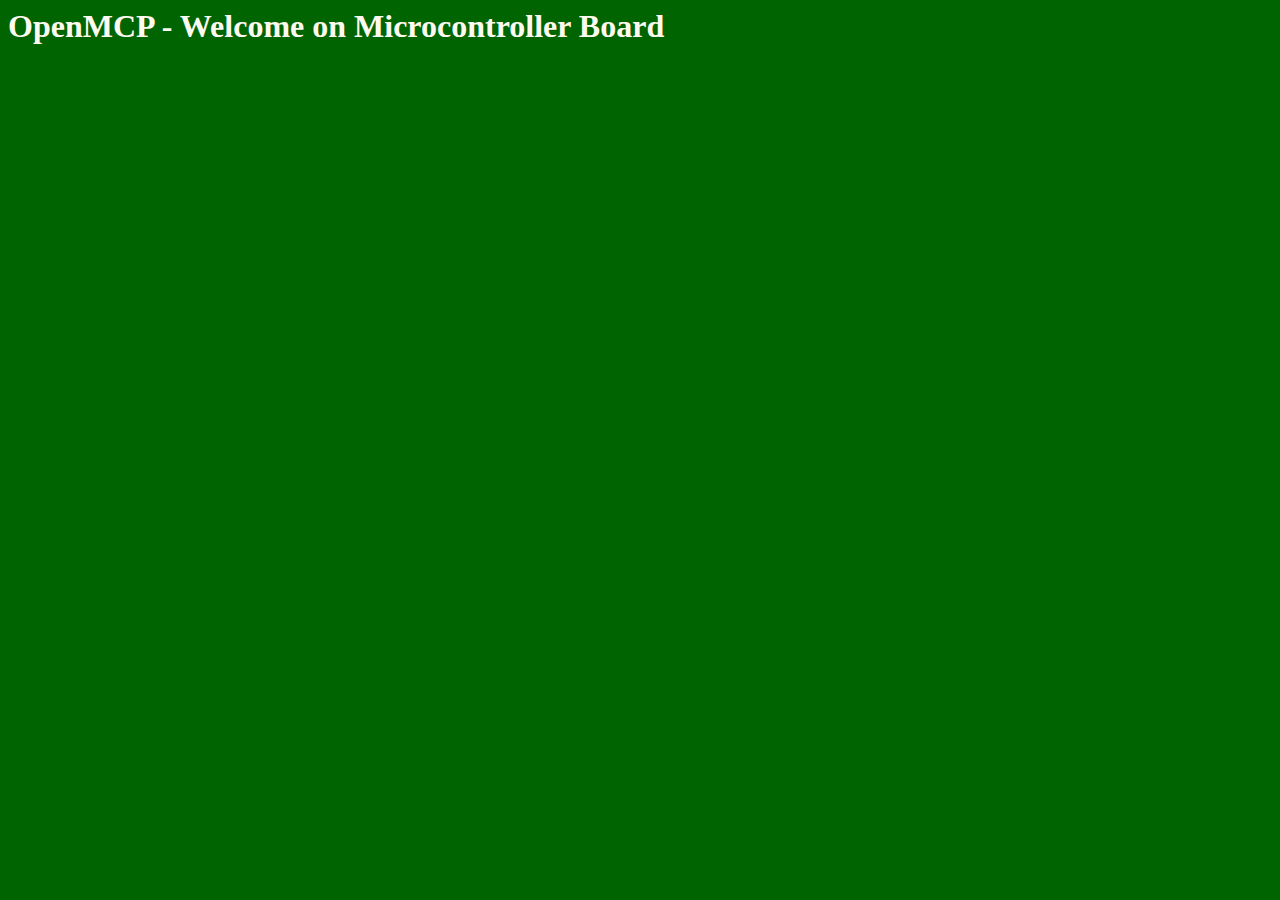
<file: SD-Card Image/ATXM2/headline.html>
<html>
<head>
<meta http-equiv="content-type" content="text/html; charset=ISO-8859-1">
</head><body text="#fffaf0" bgcolor="#006400">
<h1>OpenMCP - Welcome on Microcontroller Board</h1>
</body>
</html>
</file>
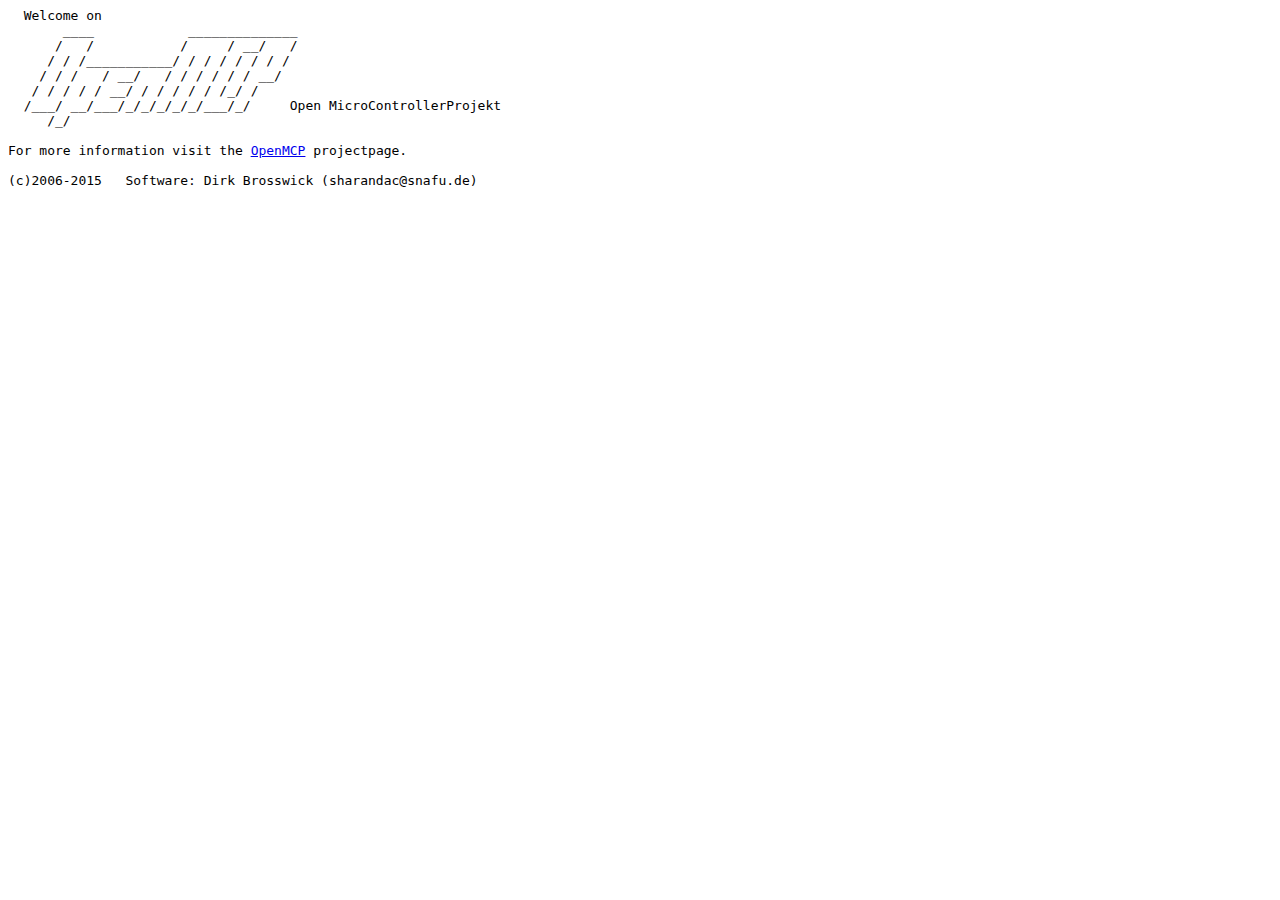
<file: SD-Card Image/ATXM2/info.html>
<html>
<head>
<meta http-equiv="content-type" content="text/html; charset=ISO-8859-1">
</head>
<body>
<pre>
<p>  Welcome on
       ____            ______________
      /   /           /     / __/   /
     / / /___________/ / / / / / / /
    / / /   / __/   / / / / / / __/
   / / / / / __/ / / / / / /_/ /
  /___/ __/___/_/_/_/_/_/___/_/     Open MicroControllerProjekt
     /_/

For more information visit the <a href="http://wiki.neo-guerillaz.de/" target="_blank">OpenMCP</a> projectpage.

(c)2006-2015   Software: Dirk Brosswick (sharandac@snafu.de)
</p>
</pre>
</body>
</html>
</file>
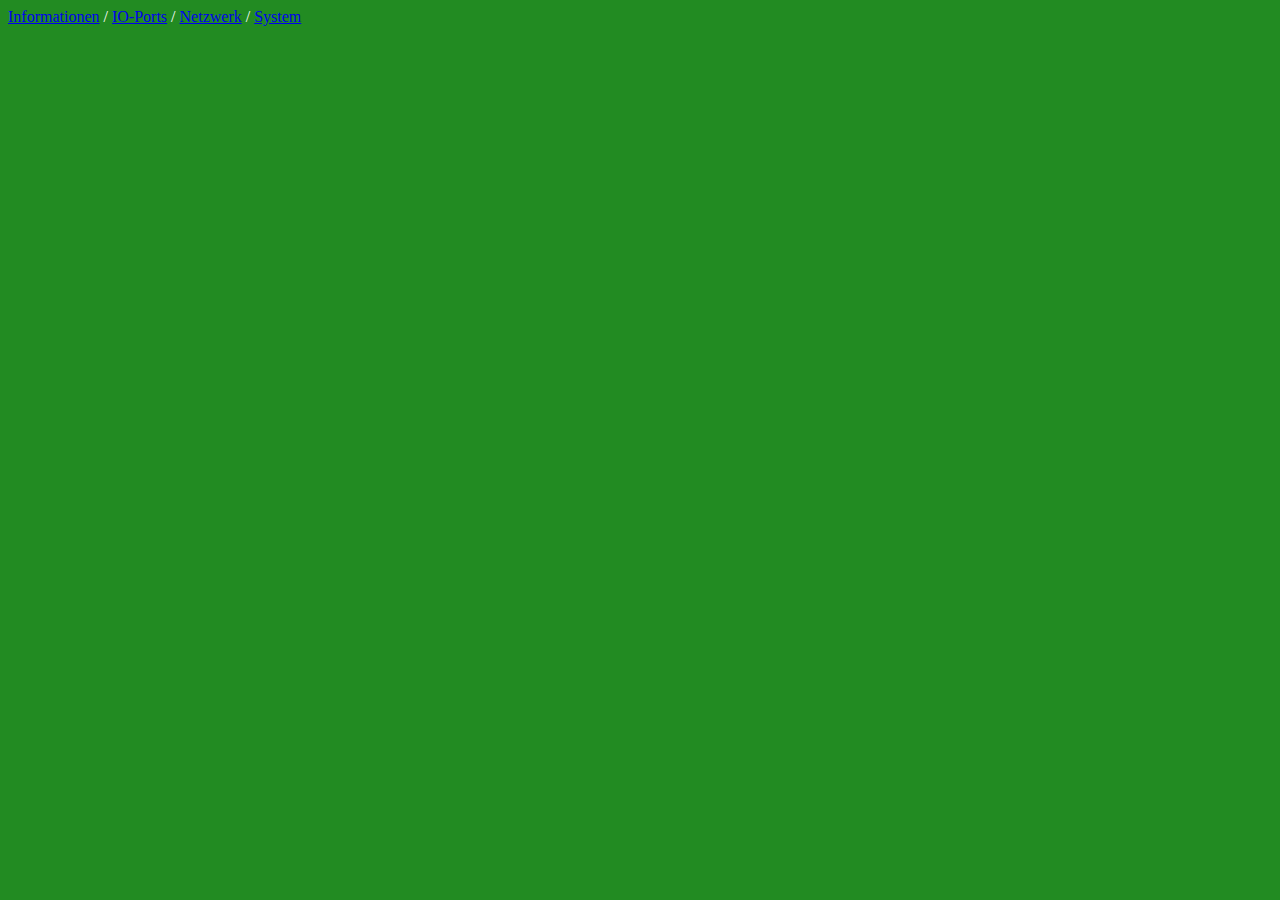
<file: SD-Card Image/ATXM2/mainmenu.html>
<html>
<head>
<meta http-equiv="content-type" content="text/html; charset=ISO-8859-1">
<link rel="stylesheet" type="text/css" href="style.css">
</head>
<body text="#ffffff" bgcolor="#228b22"><a href="info.html" target="main">Informationen</a> / <a href="io.html">IO-Ports</a> / <a href="network.html">Netzwerk</a> / <a href="system.html">System</a>
</body>
</html>
</file>
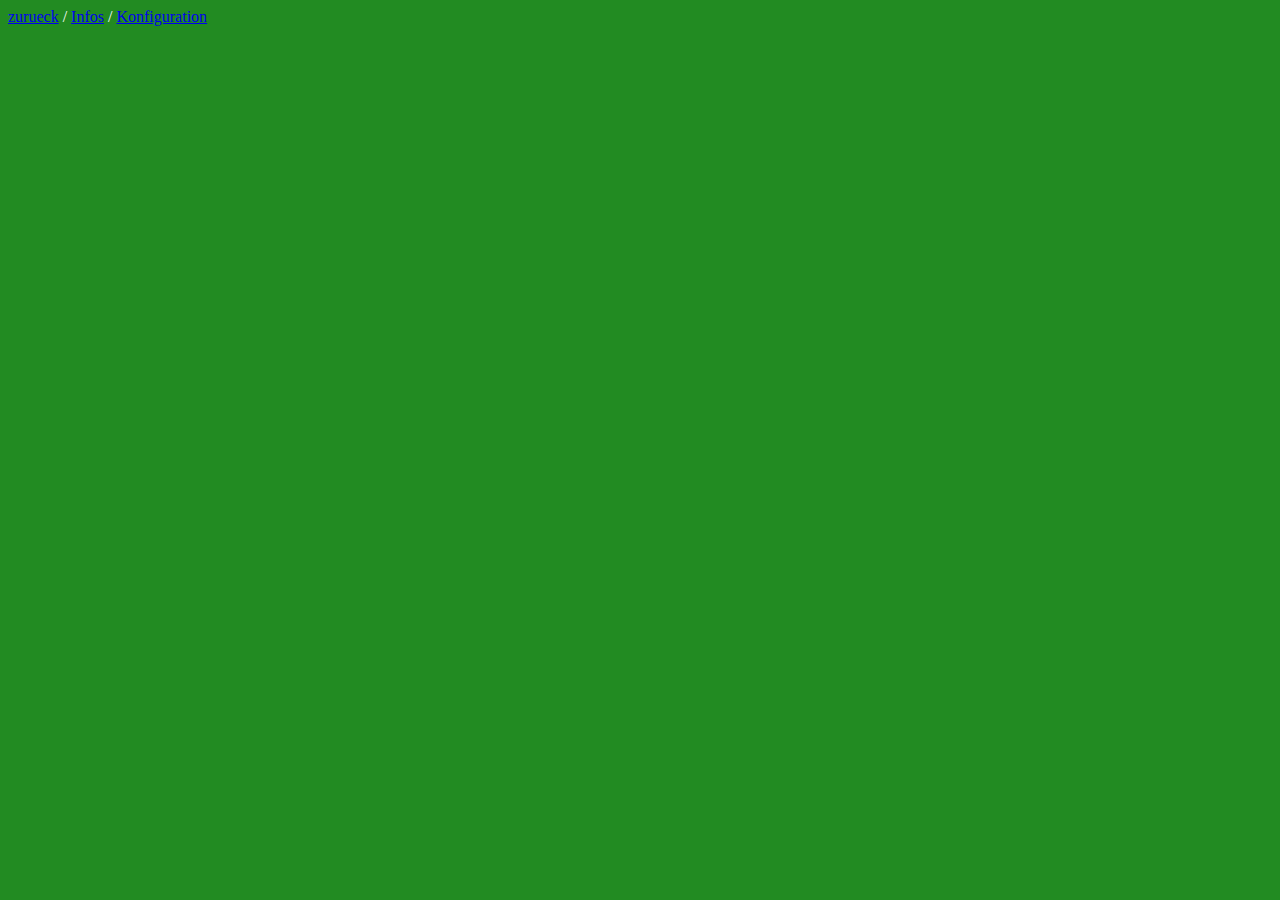
<file: SD-Card Image/ATXM2/network.html>
<html>
<head>
<meta http-equiv="content-type" content="text/html; charset=ISO-8859-1">
<link rel="stylesheet" type="text/css" href="style.css">
</head>
<body text="#ffffff" bgcolor="#228b22">
<a href="mainmenu.html">zurueck</a> / <a href="network.cgi" target="main">Infos</a> / <a href="network.cgi?config" target="main">Konfiguration</a>
</body>
</html>
</file>
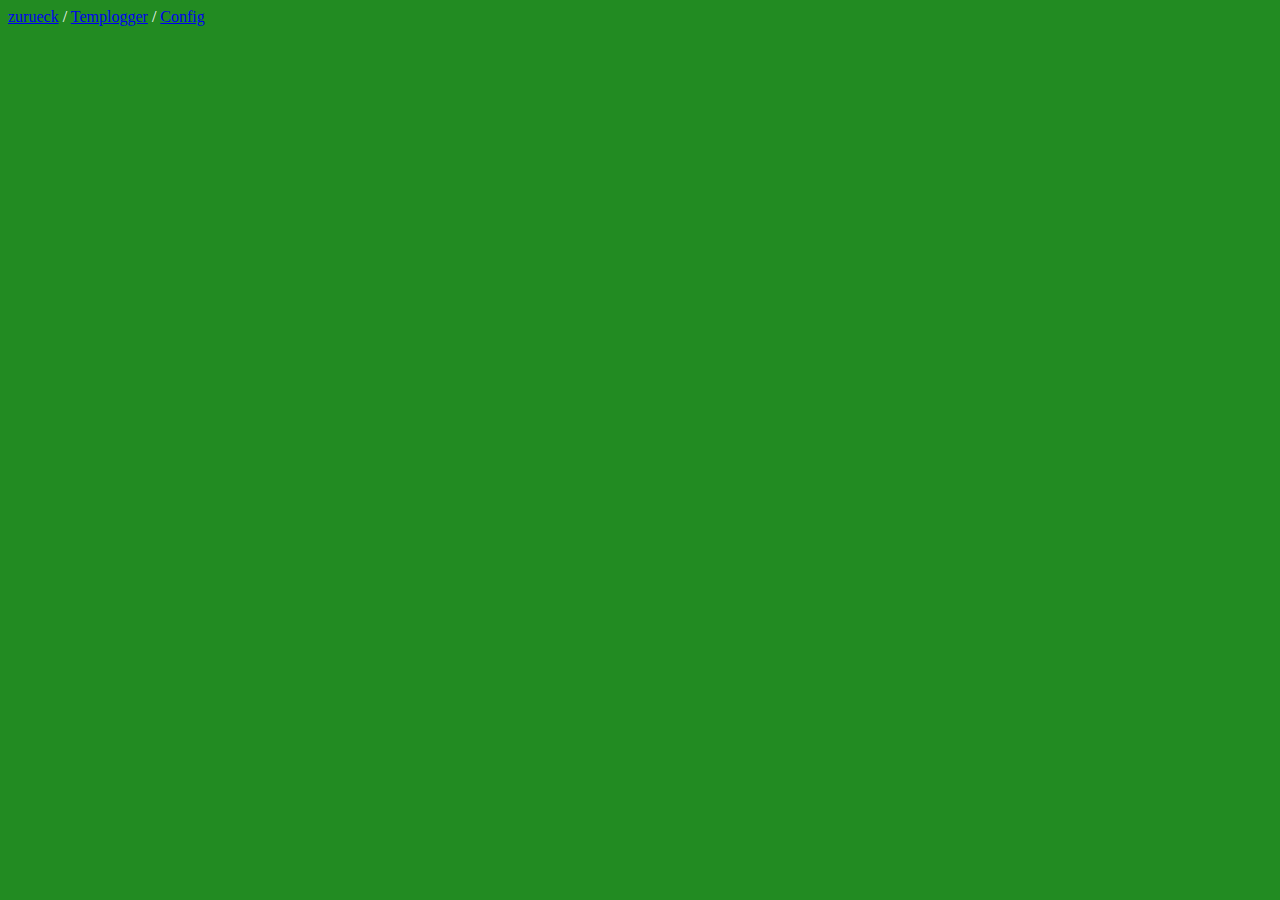
<file: SD-Card Image/ATXM2/templogger.html>
<html>
<head>
<meta http-equiv="content-type" content="text/html; charset=ISO-8859-1">
<link rel="stylesheet" type="text/css" href="style.css">
</head><body text="#ffffff" bgcolor="#228b22">
<a href="io.html">zurueck</a>  / <a href="templogger.cgi" target="main">Templogger</a> / <a href="tempconfig.cgi" target="main">Config</a>
</body>
</html>
</file>
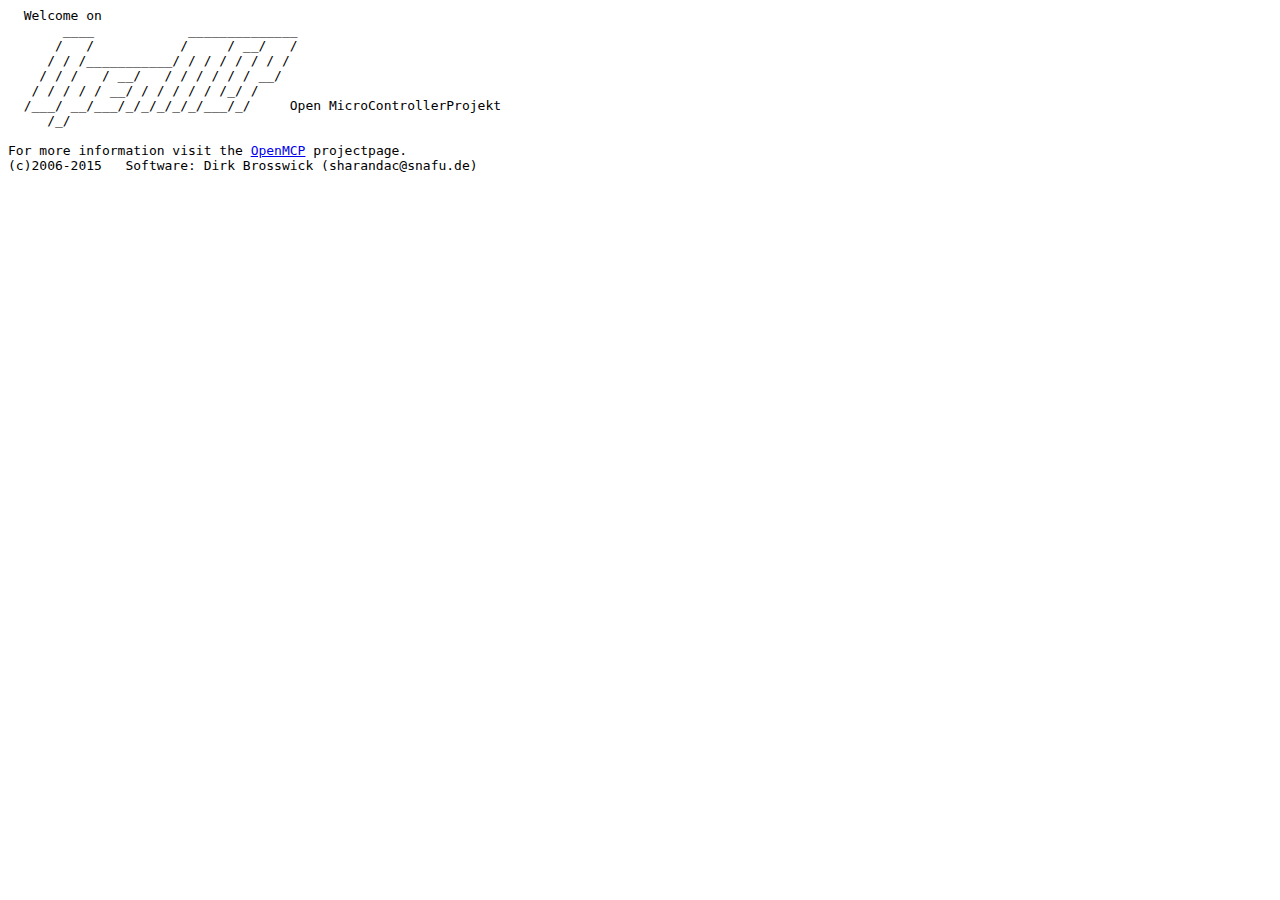
<file: SD-Card Image/AVRNETIO/info.html>
<html>
<head>
<meta http-equiv="content-type" content="text/html; charset=ISO-8859-1">
</head>
<body>
<pre>
<p>  Welcome on
       ____            ______________
      /   /           /     / __/   /
     / / /___________/ / / / / / / /
    / / /   / __/   / / / / / / __/
   / / / / / __/ / / / / / /_/ /
  /___/ __/___/_/_/_/_/_/___/_/     Open MicroControllerProjekt
     /_/

For more information visit the <a href="http://wiki.neo-guerillaz.de/" target="_blank">OpenMCP</a> projectpage.
(c)2006-2015   Software: Dirk Brosswick (sharandac@snafu.de)
</p>
</pre>
</body>
</html>
</file>
<file: SD-Card Image/ATXM2/style.css>
@charset "ISO-8859-1"
   a:link { text-decoration:none; font-weight:bold; color:#FFFFFF; }
   a:visited { text-decoration:none; font-weight:bold; color:#FFFFFF; }
   a:hover { text-decoration:none; font-weight:bold; background-color:#4169E1; }
   a:active { text-decoration:none; font-weight:bold; background-color:#FFFFFF; }
   a:focus { text-decoration:none; font-weight:bold; background-color:#DDA0DD; }
   pre { overflow: scroll; }
</file>
